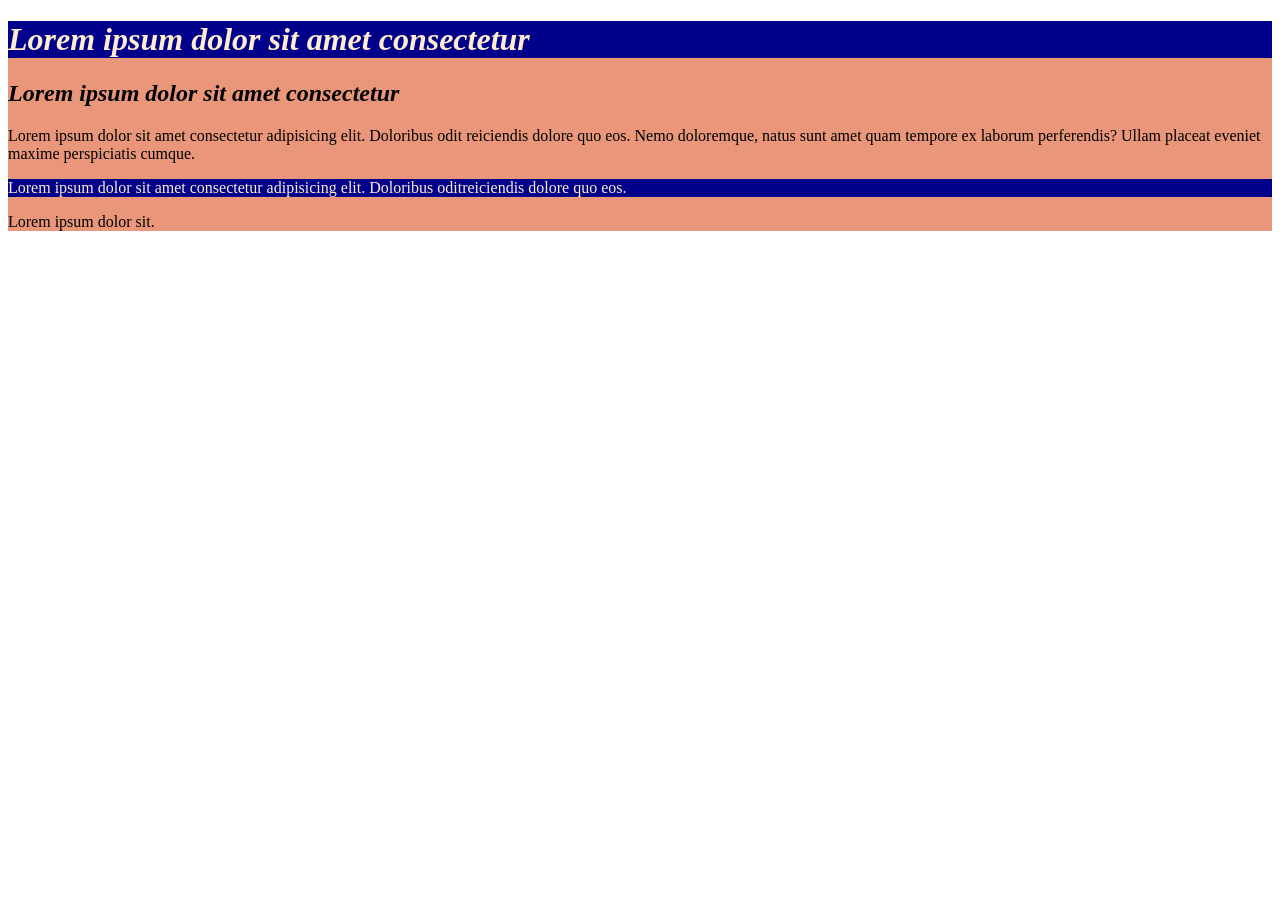
<file: index.html>
<!doctype html>
<html lang="en">
  <head>
    <meta charset="UTF-8" />
    <meta name="viewport" content="width=device-width, initial-scale=1.0" />
    <title>Document</title>
    <link rel="stylesheet" href="./Css/style.css" />
  </head>
  <body>
    <div>
      <h1 class="color">Lorem ipsum dolor sit amet consectetur</h1>
      <h2>Lorem ipsum dolor sit amet consectetur</h2>
      <p>
        Lorem ipsum dolor sit amet consectetur adipisicing elit. Doloribus odit
        reiciendis dolore quo eos. Nemo doloremque, natus sunt amet quam tempore
        ex laborum perferendis? Ullam placeat eveniet maxime perspiciatis
        cumque.
      </p>
      <p class="color">Lorem ipsum dolor sit amet consectetur adipisicing elit. Doloribus oditreiciendis dolore quo eos.</p>
      <p id="para">Lorem ipsum dolor sit.</p>
    </div>
    <br>
    
  </body>
</html>
</file>
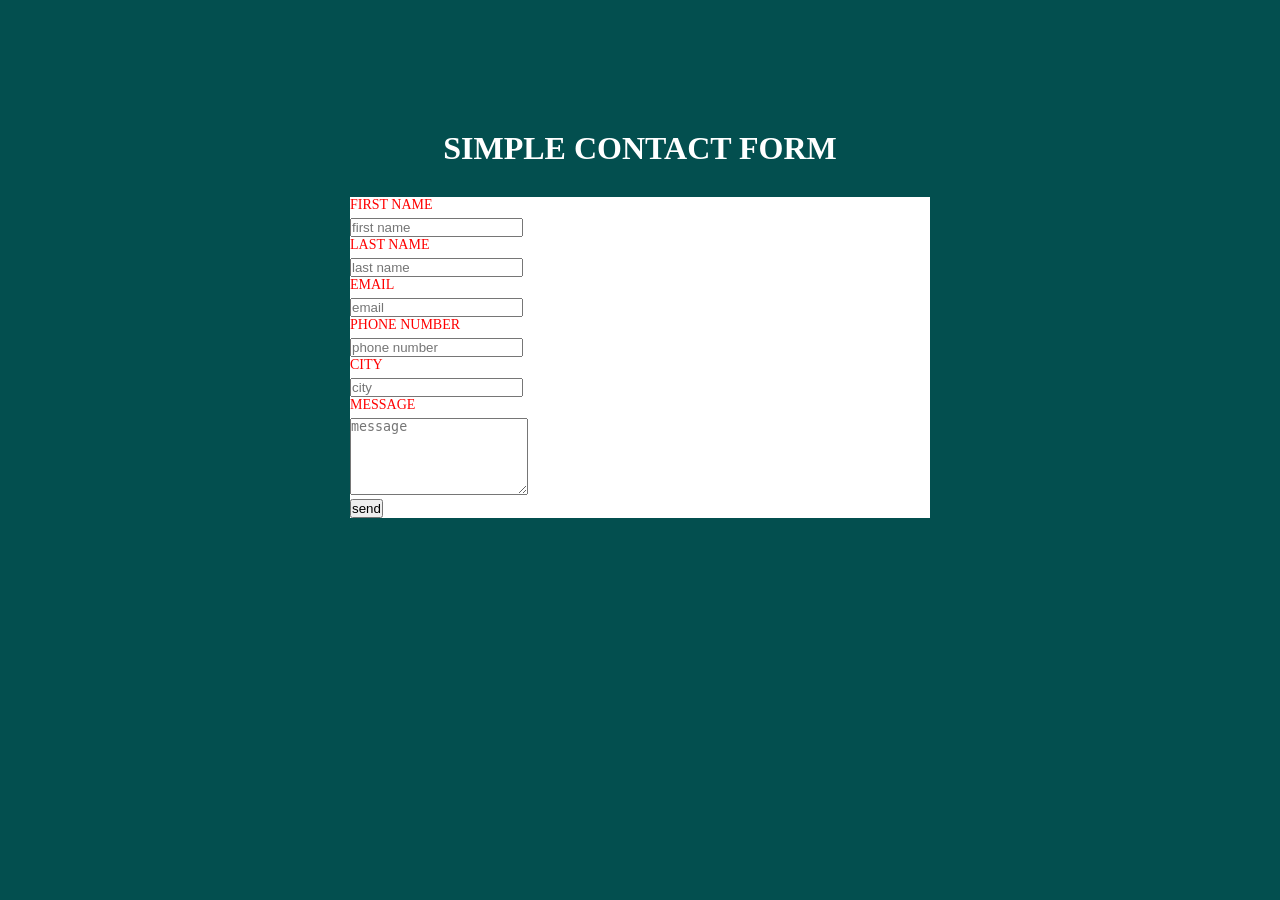
<file: conatct.html>
<!doctype html>
<html lang="en">
  <head>
    <meta charset="UTF-8" />
    <meta name="viewport" content="width=device-width, initial-scale=1.0" />
    <title>contact form</title>
    <link rel="stylesheet" href="./Css/contact.css" />
  </head>
  <body>
    <div class="content">
      <h1>Simple Contact form</h1>
      <form>
        <label for="fname">First name</label>
        <input type="text" name="fname" id="fname" placeholder="first name" />
        <label for="lname">Last name</label>
        <input type="text" name="lname" id="lname" placeholder="last name" />
        <label for="mail">Email</label>
        <input type="text" name="mail" id="mail" placeholder="email" />
        <label for="phone">Phone number</label>
        <input type="text" name="phone" id="phone" placeholder="phone number" />
        <label for="city">City</label>
        <input type="text" name="city" id="city" placeholder="city" />
        <label for="msg">Message</label>
        <textarea name="msg" id="msg" placeholder="message" rows="5"></textarea>
        <input type="submit" value="send" class="btn" />
      </form>
    </div>
  </body>
</html>
</file>
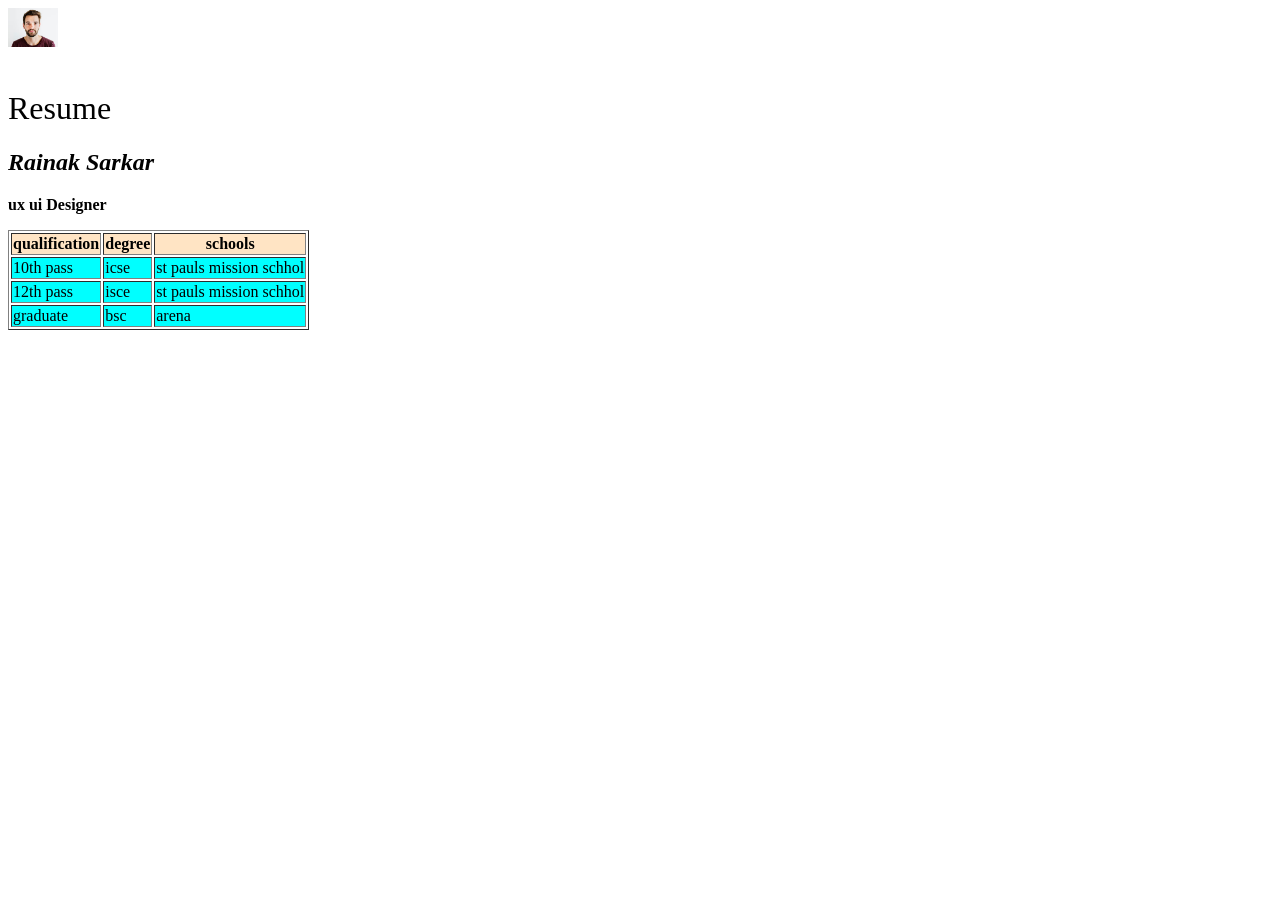
<file: dummy resume.html>
<!DOCTYPE html>
<html lang="en">
<head>
    <meta charset="UTF-8">
    <meta name="viewport" content="width=device-width, initial-scale=1.0">
    <title>Document</title>
    <link rel="stylesheet" href="./Css/style2.css">
</head>
<body>
    <div>
        <img src="./Images/portrait-white-man-isolated_53876-40306.avif" alt="profile image" width="50">
    </div><br>
    <div>
        <h1>Resume</h1>
        <h2>Rainak Sarkar</h2> 
        <p><b>ux ui Designer</b></p>

        <table border="1">
            <thead>
            <tr class="color">
                <th>qualification</th>
                <th>degree</th>
                <th>schools</th>
            </tr>
            </thead>       
        <tbody class="bgcolor">
            <tr>
                <td >10th pass</td>
                <td>icse</td>
                <td> st pauls mission schhol</td>
            </tr>
            <tr>
                <td>12th pass</td>
                <td>isce</td>
                <td> st pauls mission schhol</td>
            </tr>
            <tr>
                <td>graduate</td>
                <td>bsc</td>
                <td> arena</td>
            </tr>
        </tbody>
        </table>



    </div>

</body>
</html>
</file>
<file: Css/style.css>
/* 1 element
2 group
3 id
4 class
5  universal
*/



div{background-color: darksalmon;
}
 h1,h2{
    font-style: italic;
    font-size: 40;
 }

 #para{
    font-size: 30;
 }

 .color{
    background-color: darkblue;
    color: blanchedalmond;
 }
</file>
<file: Css/contact.css>
* {
  box-sizing: border-box;
  margin: 0;
  padding: 0;
}

body {
  background-color: rgb(3, 79, 79);
}

.content {
  /* background-color: bisque; */
  /* all side */
  margin: 100px;
  /* top-bottom left -right*/

  margin: 200px 100px;
  /* top-bottom , right-left */

  margin: 100px auto;
  width: 50%;
  padding: 30px;
}
.content h1{
color: white;
margin-bottom: 30px;
text-align: center;
text-transform: uppercase;
}
.content form{
    background-color: white;
}
label{
    display: block;
    margin-bottom: 5px;
    text-transform: uppercase;
    font-size: 14px;
    color: red;
}
input{
    display: block;
}
</file>
<file: Css/style2.css>
h1{
    font-weight: 100
}
h2{
    font-style: italic;
}
 .color{
    background-color: bisque;
 }
 .bgcolor{
   background-color: aqua;
 }
</file>
